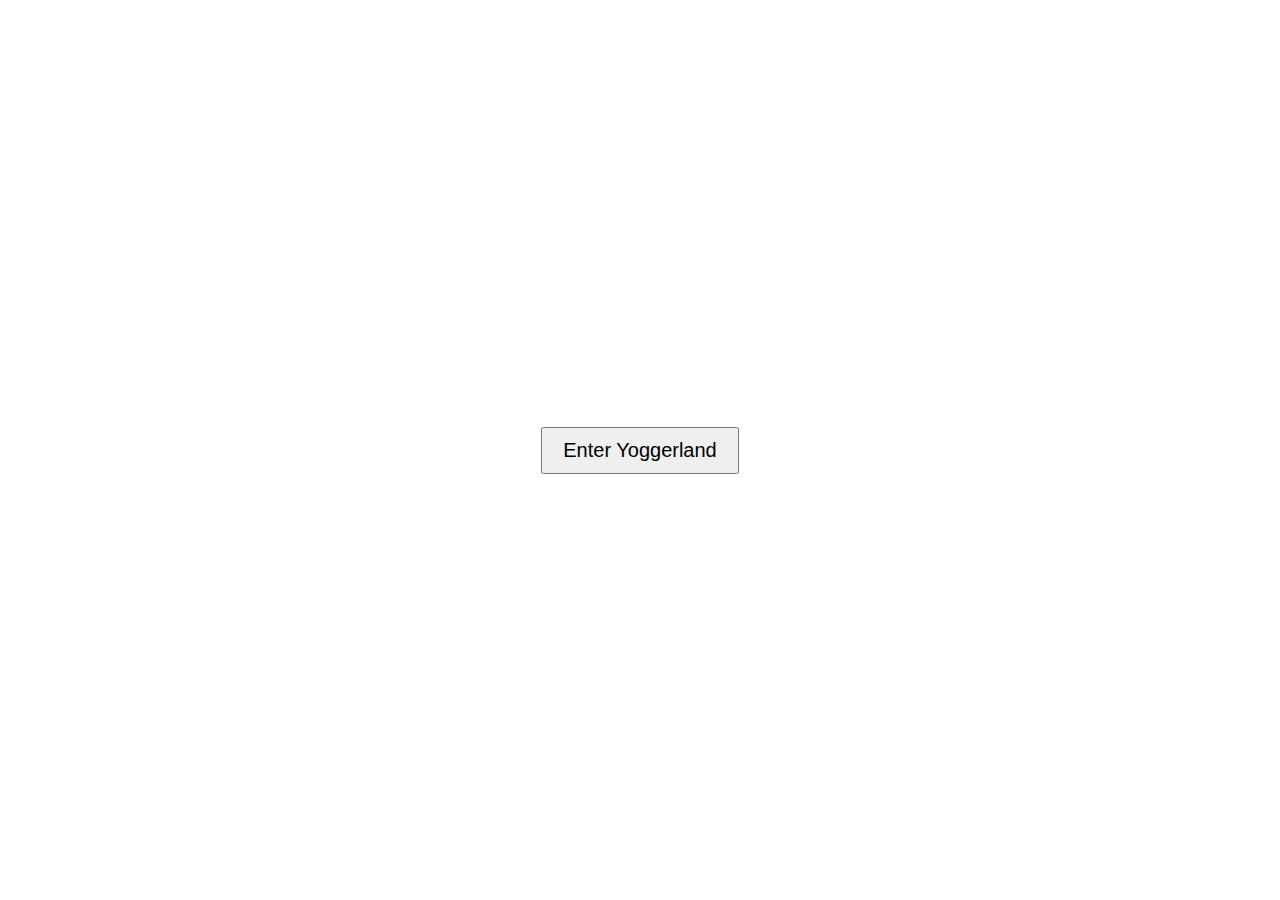
<file: index.html>
<!DOCTYPE html>
<html lang="en">
<head>
    <meta charset="UTF-8">
    <meta name="viewport" content="width=device-width, initial-scale=1.0">
    <title>Welcome to Yoggerland</title>
    <link rel="stylesheet" type="text/css" href="styles.css">
    <style>
        body {
            display: flex;
            justify-content: center;
            align-items: center;
            height: 100vh;
            margin: 0;
            padding: 0;
        }
        button {
            padding: 10px 20px;
            font-size: 20px;
            cursor: pointer;
        }
    </style>
</head>
<body>
    <button onclick="enterYoggerland()">Enter Yoggerland</button>

    <script>
        function enterYoggerland() {
            window.location.href = "places/spawn.html";
        }
    </script>
</body>
</html>
</file>
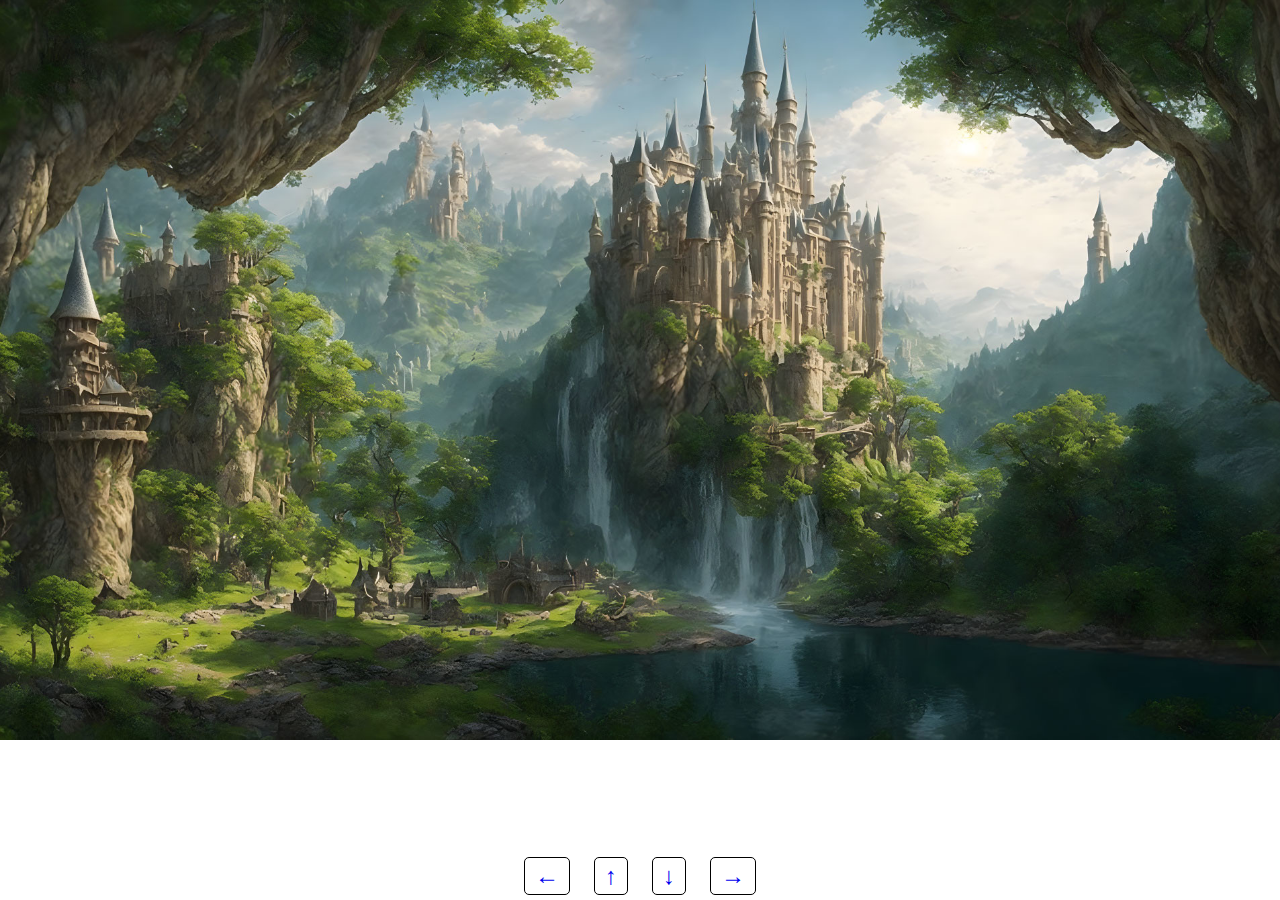
<file: pages/spawn/spawn.html>
<!DOCTYPE html>
<html lang="en">
<head>
    <meta charset="UTF-8">
    <meta name="viewport" content="width=device-width, initial-scale=1.0">
    <title>Choose Your Own Adventure</title>
    <link rel="stylesheet" href="../styles.css">
</head>
<body>
    <div class="container">
        <img src="spawn.jpg" alt="Scene Image">
        <div class="navigation">
            <a href="../../index.html" class="arrow">←</a>
            <a href="path2.html" class="arrow">↑</a>
            <a href="path3.html" class="arrow">↓</a>
            <a href="path4.html" class="arrow">→</a>
        </div>
    </div>
</body>
</html>
</file>
<file: styles.css>
body, html {
    margin: 0;
    padding: 0;
    height: 100%;
}

.container {
    position: relative;
    width: 100%;
    height: 100%;
}

img {
    max-width: 100%;
    max-height: 100%;
    display: block;
    margin: 0 auto;
}

.navigation {
    position: absolute;
    bottom: 10px;
    display: flex;
    justify-content: center;
    width: 100%;
}

.arrow {
    display: inline-block;
    padding: 10px;
    background-color: rgba(255, 255, 255, 0.5); /* Semi-transparent white background */
    border: 1px solid #000;
    border-radius: 20%;
    text-decoration: none;
    color: #000;
    font-size: 20px;
    margin: 0 10px; /* Adjust margin as needed */
}

.redArrow {
    display: inline-block;
    padding: 10px;
    background-color: rgba(255, 0, 0, 0.3); /* Semi-transparent red background */
    border: 1px solid #000;
    border-radius: 20%;
    text-decoration: none;
    color: #000;
    font-size: 20px;
    margin: 0 10px; /* Adjust margin as needed */
}

.gameButtons {
    position: absolute;
    top: 10px;
    display: flex;
    justify-content: center;
    padding: 10px;
    width: 100%;
}

.gameButton {
    display: inline-block;
    padding: 10px;
    background-color: rgba(255, 255, 255, 0.5); /* Semi-transparent white background */
    border: 1px solid #000;
    border-radius: 20%;
    text-decoration: none;
    color: #000;
    font-size: 12px;
    margin: 0 10px; /* Adjust margin as needed */
}

.popup {
    display: none; /* Initially hide the popup */
    position: fixed; /* Position the popup relative to the viewport */
    top: 50%; /* Center the popup vertically */
    left: 50%; /* Center the popup horizontally */
    transform: translate(-50%, -50%); /* Center the popup exactly */
    background-color: rgba(0, 0, 0, 0.8); /* Semi-transparent black background */
    padding: 20px;
    border-radius: 5px;
    z-index: 1000; /* Ensure the popup appears above other content */
    color: white; /* Text color */
}

.popup-content {
    position: relative; /* Ensure the content stays within the popup */
}

.close {
    position: absolute; /* Position the close button relative to its parent */
    top: 5px;
    right: 5px;
    cursor: pointer; /* Show pointer cursor on hover */
}
</file>
<file: pages/styles.css>
body, html {
    margin: 0;
    padding: 0;
    height: 100%;
}

.container {
    position: relative;
    width: 100%;
    height: 100%;
}

img {
    max-width: 100%;
    max-height: 100%;
    display: block;
    margin: 0 auto;
}

.navigation {
    position: absolute;
    bottom: 10px;
    width: 100%;
    text-align: center;
}

.arrow {
    font-size: 24px;
    text-decoration: none;
    padding: 5px 10px;
    margin: 0 10px;
    background-color: #fff;
    border: 1px solid #000;
    border-radius: 5px;
}
</file>
